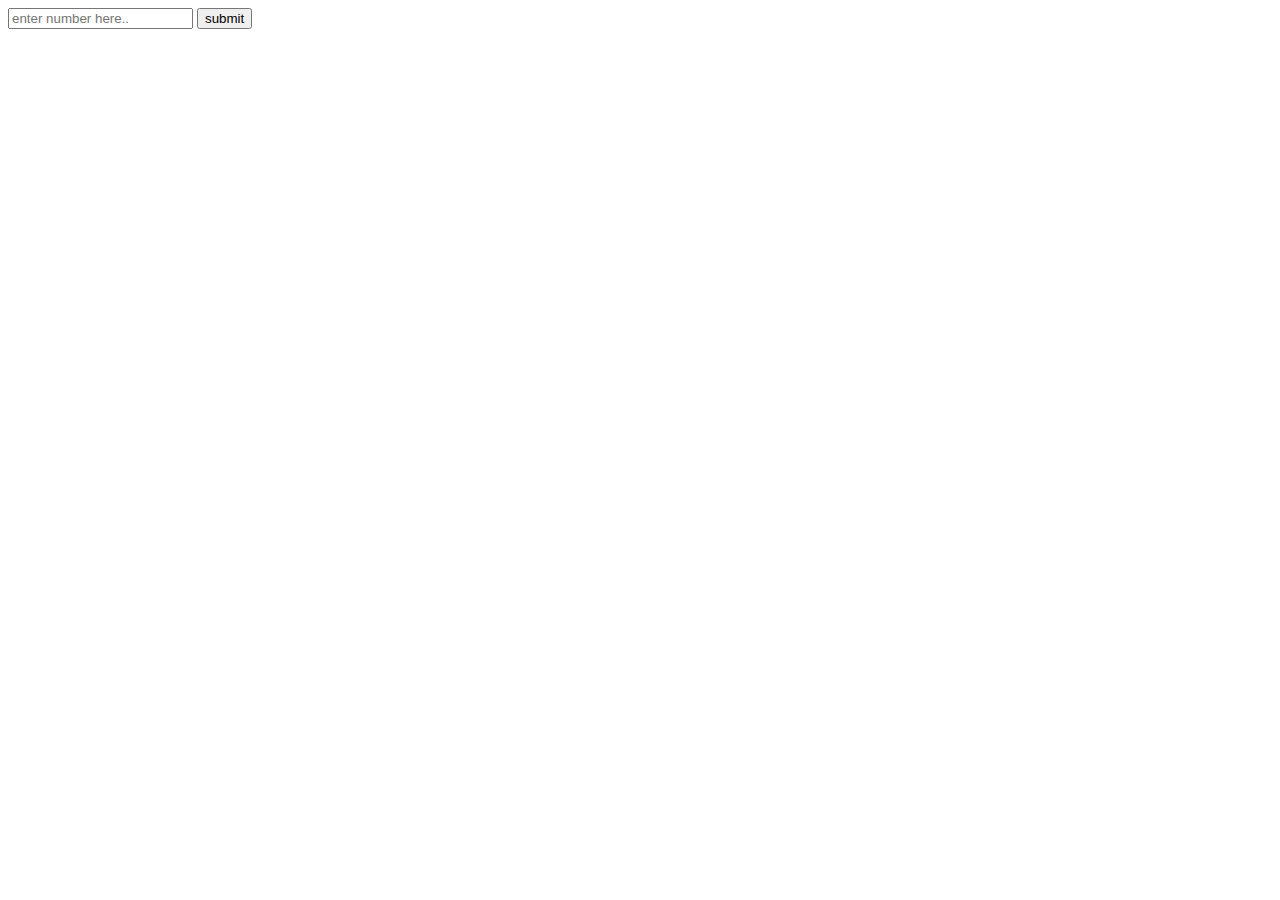
<file: ex/index.html>
<!DOCTYPE html>
<html>
  <head>
    <meta charset="utf-8" />
    <meta http-equiv="X-UA-Compatible" content="IE=edge" />
    <title>Page Title</title>
    <meta name="viewport" content="width=device-width, initial-scale=1" />
  </head>
  <body>
    <form>
      <input type="text" name="username" placeholder="enter number here.." />
      <button type="submit" onclick="even()">submit</button>
    </form>
  </body>
  <script src="jquery-3.4.1.min.js"></script>

  <script src="main.js"></script>
</html>
</file>
